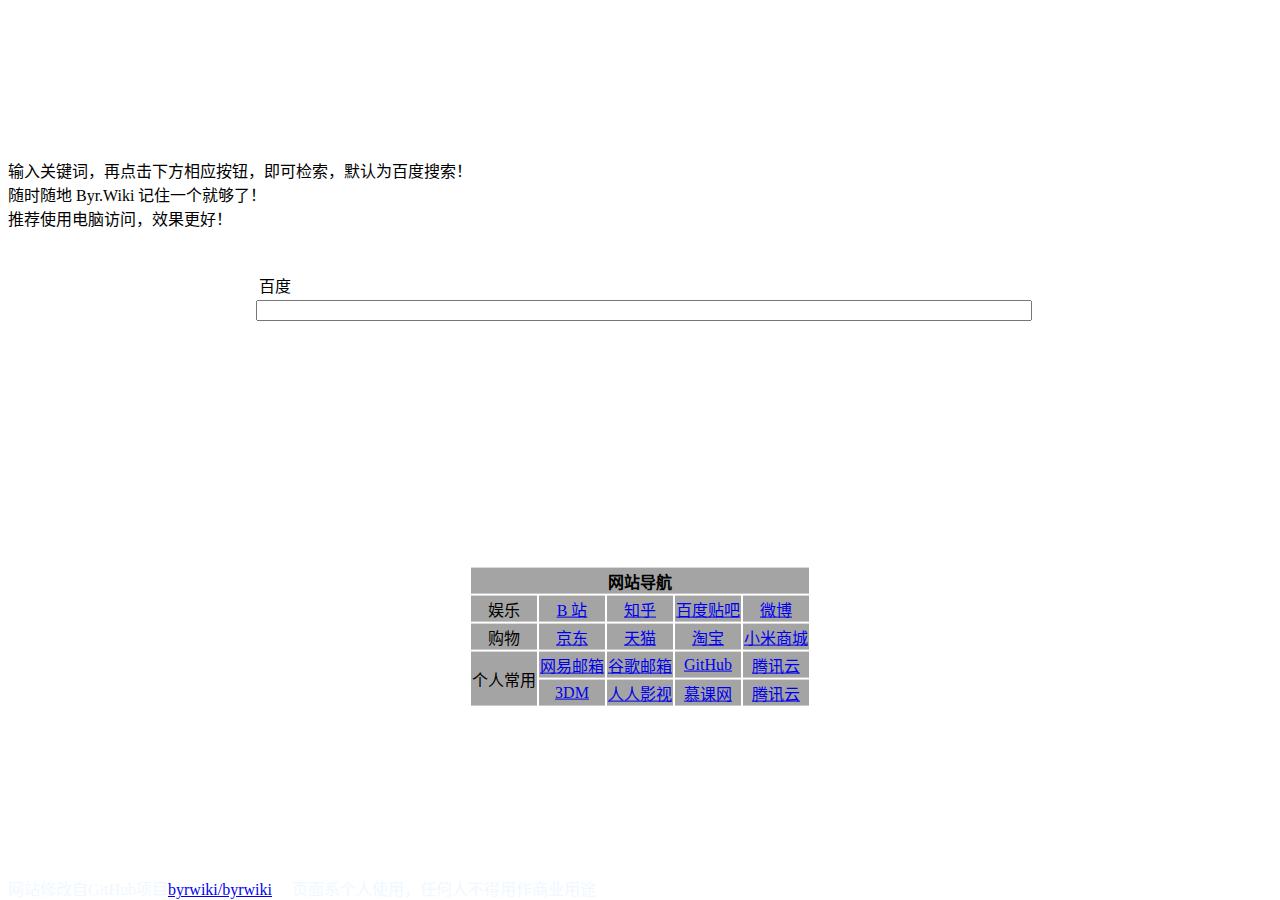
<file: .idea/web/index.html>
<!DOCTYPE html>
<html lang="zh-CN">
<head>

    <meta charset="utf-8"/>
    <meta http-equiv="X-UA-Compatible" content="IE=edge, chrome=1"/>
    <meta name="viewport" content="width=device-width, initial-scale=1.0, minimum-scale=1.0, maximum-scale=1.0"/>


    <title>Nian's Personal Navi</title>

    <link rel="shortcut icon" href="http://so.zhangxingqiu.cn/so/byrwiki/favicon.ico">

    <meta name="Keywords" content="Nian,导航,北邮人,Byr,Byr.wiki, Navi Page"/>
    <meta name="Description" content="Nian's Personal Navi Page. Modified from Byr.wiki"/>


    <link href="http://so.zhangxingqiu.cn/so/byrwiki/css/bootstrap.min.css" rel="stylesheet"/>
    <link rel="stylesheet" href="http://so.zhangxingqiu.cn/so/byrwiki/css/frontstyle.css">
    <link rel="stylesheet" href="http://at.alicdn.com/t/font_789537_rcg74uqulw9.css">
    <link rel="stylesheet" type="text/css" href="css/new.css" media="screen"/>

    <script src="http://so.zhangxingqiu.cn/so/byrwiki/assets/js/jquery-3.1.0.min.js"></script>
    <script src="http://so.zhangxingqiu.cn/so/byrwiki/assets/js/jquery-migrate-3.0.0.min.js"></script>

    <style type="text/css">
        body {
            background-image: url(https://api.lylares.com/bing/image/random/?1366/768/);

            /*作者：i@zhangxingqiu.cn
            时间：2016-10-05
            描述：这是本地测试的背景照路径*/

            /*background-image:url(https://api.lylares.com/bing/image/?1366/768/-1);*/

            z-index: -1;
            background-repeat: no-repeat;
            background-attachment: fixed;
            background-size: cover;
            height: 100%;
            width: 100%;
        }

    </style>
</head>
<body>


<!--
	作者：i@zhangxingqiu.cn
	时间：2016-10-04
	描述：原来的蓝色背景顶部导航
-->
<div class="hidden-xs">
    <ul class="nav nav-tabs navbar-static-top" role="navigation">
        <div id="header" style="height: fit-content">
            <center>
                <font color="#f0f8ff" size="4pt">
                    <div id="jnkc" style="margin-top: 5px;height: auto">
                        <script>setInterval("jnkc.innerHTML=new Date().toLocaleString()+' 星期'+'日一二三四五六'.charAt(new Date().getDay());", 1000);
                        </script>
                    </div>
                </font>
            </center>
        </div>
    </ul>
</div>


<div id="outterPage" class="container">
    <!--去除logo-->
    <!--
        作者：i@zhangxingqiu.cn
        时间：2016-10-20
        描述：仅在屏幕尺寸小于 768px 可见
    -->

    <!--<div class="visible-xs">
        <div class="row sLOGO">
            <div class="col-xs-6 col-xs-offset-3">
                <a href="./index.html"><img id="LOGO" src="http://so.zhangxingqiu.cn/so/byrwiki/images/logo7.png"
                                            alt="Responsive image"></a>
                <br/>
            </div>
        </div>
    </div>-->

    <!--
        作者：i@zhangxingqiu.cn
        时间：2016-10-20
        描述：仅在屏幕尺寸大于 768px 可见
    -->

    <!--<div class="hidden-xs">
        <div class="row LOGO">
            <div class="col-lg-6 col-lg-offset-3 col-md-6 col-md-offset-3 col-xs-6 col-xs-offset-3">
                <a href="./index.html"><img id="LOGO" src="http://so.zhangxingqiu.cn/so/images/caise.png"
                                            alt="Responsive image"></a>

            </div>
        </div>
    </div>-->
    <br><br><br><br><br>
    <!-- 搜索条 -->
    <div class="input-group input-group-lg"
         style="width: 60%; position: absolute; left: 50%; top: 30%;transform: translate(-50%); z-index: 3;">
        <div class="input-group input-group-lg" style="">
        <span class="input-group-addon" style="border-bottom-width: 2px; border-right-width: 2px;">
            <table>
                <tr>
                    <td id="searchTop" width="60px">百度</td>
                    <td>&nbsp;&nbsp;<i id="engineOps" class='iconfont icon-jiantouxia'></i></td>
                </tr>
            </table>
        </span>
            <form id="searchForm" action="http://www.baidu.com/s?wd=+" method="get" target="_blank">
                <input type="text" class="form-control" name="search" id="search" style="width: 100%;"
                       placeholder="先输入关键词，再选择相应的检索平台，即刻检索。默认回车为百度搜索，谷歌搜索需翻墙" baiduSug="2" value=" "
                       onkeydown='if(event.keyCode==13){gosubmit(document.getElementById("searchTop").innerText);}'>
            </form>
            <i id="searchBtn" class="iconfont icon-sousuo input-group-addon"
               style="background-color: rgba(122, 173, 226, 0.55); height: 43px;"
               onclick='doSearch(document.getElementById("searchTop").innerText)'></i>
        </div>
        <form>
            <div id="searchList" class="input-group input-group-lg" style="display: none; z-index: 3;">
                <p class="searchEngine">
                    <input value="百度" type="button" class="searchOpts" onclick="hideList(this.value)"/>
                </p>
                <p class="searchEngine">
                    <input value="谷歌" type="button" class="searchOpts" onclick="hideList(this.value)"/>
                </p>
                <p class="searchEngine">
                    <input value="知乎" type="button" class="searchOpts" onclick="hideList(this.value)"/>
                </p>
                <p class="searchEngine">
                    <input value="豆瓣" type="button" class="searchOpts" onclick="hideList(this.value)"/>
                </p>
                <p class="searchEngine">
                    <input value="京东" type="button" class="searchOpts" onclick="hideList(this.value)"/>
                </p>
                <p class="searchEngine">
                    <input value="淘宝" type="button" class="searchOpts" onclick="hideList(this.value)"/>
                </p>
                <p class="searchEngine" style="border-bottom-width: 2px;">
                    <input value="网盘" type="button" class="searchOpts" onclick="hideList(this.value)"/>
                </p>
            </div>
        </form>
    </div>

    <!--
      作者：i@zhangxingqiu.cn
      时间：2016-10-04
      描述：搜索框完
  -->

    <br>
    <br>

    <div class="visible-xs">
        <div class="jumbotron">
            <p id="zhongjian">输入关键词，再点击下方相应按钮，即可检索，默认为百度搜索！<br>随时随地 Byr.Wiki 记住一个就够了！<br>推荐使用电脑访问，效果更好！<br></p>
        </div>

    </div>
    <br>
    <br>

    <div class="hidden-xs">
        <br>
        <br>
        <br>
        <br>
        <br>
    </div>

</div>


<div class="container" style="position: absolute; left: 50%; top: 66%;transform: translate(-50%, -20%); z-index: 2;">
    <table class="table table-responsive  table-striped table-bordered table-hover acitve ">
        <thead>
        <tr class="center" style="background: rgba(45, 43, 43, 0.43);">
            <th id="dingbu" colspan="5">网站导航</th>
            <!--<th id="dingbu" colspan="5" >快捷服务类 </th>-->

        </tr>
        </thead>
        <tbody>
        <tr style="background: rgba(45, 43, 43, 0.43);">
            <td align="center" id="fenlei">娱乐</td>
            <td align="center"><a href="http://www.bilibili.com/" target="_blank" id="lianjie1">B 站</a></td>
            <td align="center"><a href="https://www.zhihu.com/" target="_blank" id="lianjie1">知乎</a></td>
            <td align="center"><a href="http://tieba.baidu.com/" target="_blank" id="lianjie">百度贴吧</a></td>
            <td align="center"><a href="http://weibo.com/" target="_blank" id="lianjie">微博</a></td>
        </tr>
        <tr style="background: rgba(45, 43, 43, 0.43);">
            <td align="center" id="fenlei">购物</td>
            <td align="center"><a href="http://www.jd.com/" target="_blank" id="lianjie">京东</a></td>
            <td align="center"><a href="https://www.tmall.com/" target="_blank" id="lianjie">天猫</a></td>
            <td align="center"><a href="https://www.taobao.com/" target="_blank" id="lianjie">淘宝</a></td>
            <td align="center"><a href="https://www.mi.com/" target="_blank" id="lianjie">小米商城</a></td>
        </tr>
        <tr style="background: rgba(45, 43, 43, 0.43);">
            <td align="center" id="fenlei" rowspan="2" style="vertical-align: middle;">个人常用</td>
            <td align="center"><a href="http://email.163.com/" target="_blank" id="lianjie">网易邮箱</a></td>
            <td align="center"><a href="https://mail.google.com/" target="_blank" id="lianjie">谷歌邮箱</a></td>
            <td align="center"><a href="https://github.com/nianliu9562/" target="_blank" id="lianjie">GitHub</a></td>
            <td align="center"><a href="https://cloud.tencent.com/" target="_blank" id="lianjie">腾讯云</a></td>
        </tr>
        <tr style="background: rgba(45, 43, 43, 0.43);">
            <td align="center"><a href="https://www.3dmgame.com/" target="_blank" id="lianjie">3DM</a></td>
            <td align="center"><a href="http://www.zimuzu.io/" target="_blank" id="lianjie">人人影视</a></td>
            <td align="center"><a href="https://www.imooc.com/" target="_blank" id="lianjie">慕课网</a></td>
            <td align="center"><a href="https://cloud.tencent.com/" target="_blank" id="lianjie">腾讯云</a></td>
        </tr>
    </table>


    <!--作者：i@zhangxingqiu.cn
               时间：2016-10-07
               描述：这里是根据设备尺寸选择自动隐藏的内容
                            -->
    <div class="hidden-xs">

        <!--
        作者：i@zhangxingqiu.cn
        时间：2016-10-05
        描述：北邮校园导航相关网址
    -->


    </div>


    <table>
        <table class="table table-striped table-bordered table-hover active">
            <thead>
            <tr class="active center">
            </tr>
            <tr></tr>
            <tr></tr>
            <tr></tr>
            </thead>
        </table>
    </table>

</div>

<!--作者：i@zhangxingqiu.cn
      时间：2016-10-03
      描述：当前时间显示代码-->


<!--<ul class="nav nav-tabs">-->
<div id="footer" style="height: auto; position: absolute; bottom: 0;">
    <center>
        <font color="#f0f8ff">
            网站修改自GitHub项目<a href="https://github.com/byrwiki/byrwiki" target="_blank"
                            id="lianjie">byrwiki/byrwiki</a>
            &emsp;页面系个人使用，任何人不得用作商业用途
        </font>
    </center>
</div>
<!--</ul>-->

</body>


<!--
    作者：i@zhangxingqiu.cn
    时间：2016-10-20
    描述：搜索完整代码
-->


<script
        charset="gbk"
        src="assets/js/baidu.js"></script>


<script>
    var sAddress = document.getElementsByTagName("form")[0];
    var sInfor = document.getElementById("search");

    //搜索引擎下拉列表选择器
    engineOps.onclick = function () {
        $("#searchTop").css("border-bottom-width", "0px");
        $("#searchList").css("display", "block");
    }

    //搜索引擎下拉列表选择完毕后呈现
    function hideList(selectedSearchEngine) {
        $("#searchTop").css("border-bottom-width", "2px");
        $("#searchList").css("display", "none");
        $("#searchTop").html(selectedSearchEngine);
    }

    //执行搜索
    function doSearch(selectedSearchEngine) {
        doSubmit(selectedSearchEngine);
    }

    //回车提交
    function gosubmit(selectedSearchEngine) {
        doSubmit(selectedSearchEngine);
    }

    //submit
    function doSubmit(selectedSearchEngine) {
        if ("百度" == selectedSearchEngine) {
            baidu();
        } else if ("谷歌" == selectedSearchEngine) {
            google();
        } else if ("知乎" == selectedSearchEngine) {
            zhihu();
        } else if ("豆瓣" == selectedSearchEngine) {
            douban();
        } else if ("京东" == selectedSearchEngine) {
            jd();
        } else if ("淘宝" == selectedSearchEngine) {
            taobao();
        } else if ("网盘1" == selectedSearchEngine) {
            quzhuanpan();
        } else if ("网盘2" == selectedSearchEngine) {
            panci();
        }
    }

    //百度
    function baidu() {
        sAddress.action = "https://www.baidu.com/s";
        sInfor.name = "wd";
        $("#searchForm").submit();
    }

    //Google
    function google() {
        sAddress.action = "http://www.google.com/search";
        sInfor.name = "q";
        $("#searchForm").submit();
    };

    //京东（已修复）在移动端访问会跳出两次窗口（已修复）

    function jd() {
        var query = $('#search').val();
        if (query) {
            window.open("http://search.jd.com/Search?enc=utf-8&keyword=" + query, "_blank");
            return false;
        }
    }

    //淘宝
    function taobao() {
        sAddress.action = "https://s.taobao.com/search?";
        sInfor.name = "q";
        $("#searchForm").submit();
    }

    //知乎
    function zhihu() {
        sAddress.action = "https://www.zhihu.com/search";
        sInfor.name = "q";
        sInfor.type = "question";
        $("#searchForm").submit();
    }

    //豆瓣
    function douban() {
        sAddress.action = "https://www.douban.com/search?";
        sInfor.name = "q";
        //sInfor.type="question";
        $("#searchForm").submit();
    }


    // 20180425 更换网盘检索入口，采用网友推荐的58网盘搜索

    function quzhuanpan() {
        var query = $('#search').val();
        if (query) {
            window.open("http://www.58wangpan.com/search/kw" + query + "", "_blank");
            return false;

        }
    }


    // 胖次  20180806 恢复胖次的使用，

    function panci() {
        var query = $('#search').val();
        if (query) {
            window.open("https://www.panc.cc/s/" + query + "/td_0", "_blank");
            return false;
        }
    }

</script>


</html>
</file>
<file: .idea/web/css/new.css>
.slide-left{

}

.daohang{
	width: 100px;


}

.table-content{

}

.searchEngine{
	border-right: 0;
	background-color: rgba(122, 173, 226, 0.55);
	border-top-right-radius: 0;
	border-bottom-right-radius: 0;
	height: 43px;
	padding: 7px 0px;
	font-size: 20px;
	line-height: 1;
	border-radius: 0px;
	color: rgba(255,255,255,.85);
	text-align: center;
	border: 2px solid #ccc;
	border-width: 0 2px 0 2px;
	width: 106px;
	white-space: normal;
	vertical-align: middle;
	/*display: table-cell;*/
	box-sizing: border-box;
	margin: unset;
    transition: all linear 150ms;
}

.searchOpts{
	border-right: unset;
	background-color: unset;
	border-top-right-radius: unset;
	border-bottom-right-radius: unset;
	height: unset;
	padding: unset;
	font-size: unset;
	line-height: unset;
	border-radius: unset;
	color: unset;
	text-align: unset;
	border: unset;
	border-width: unset;
	width: 80px;
	white-space: unset;
	vertical-align: unset;
	/*display: table-cell;*/
	box-sizing: unset;
}
</file>
